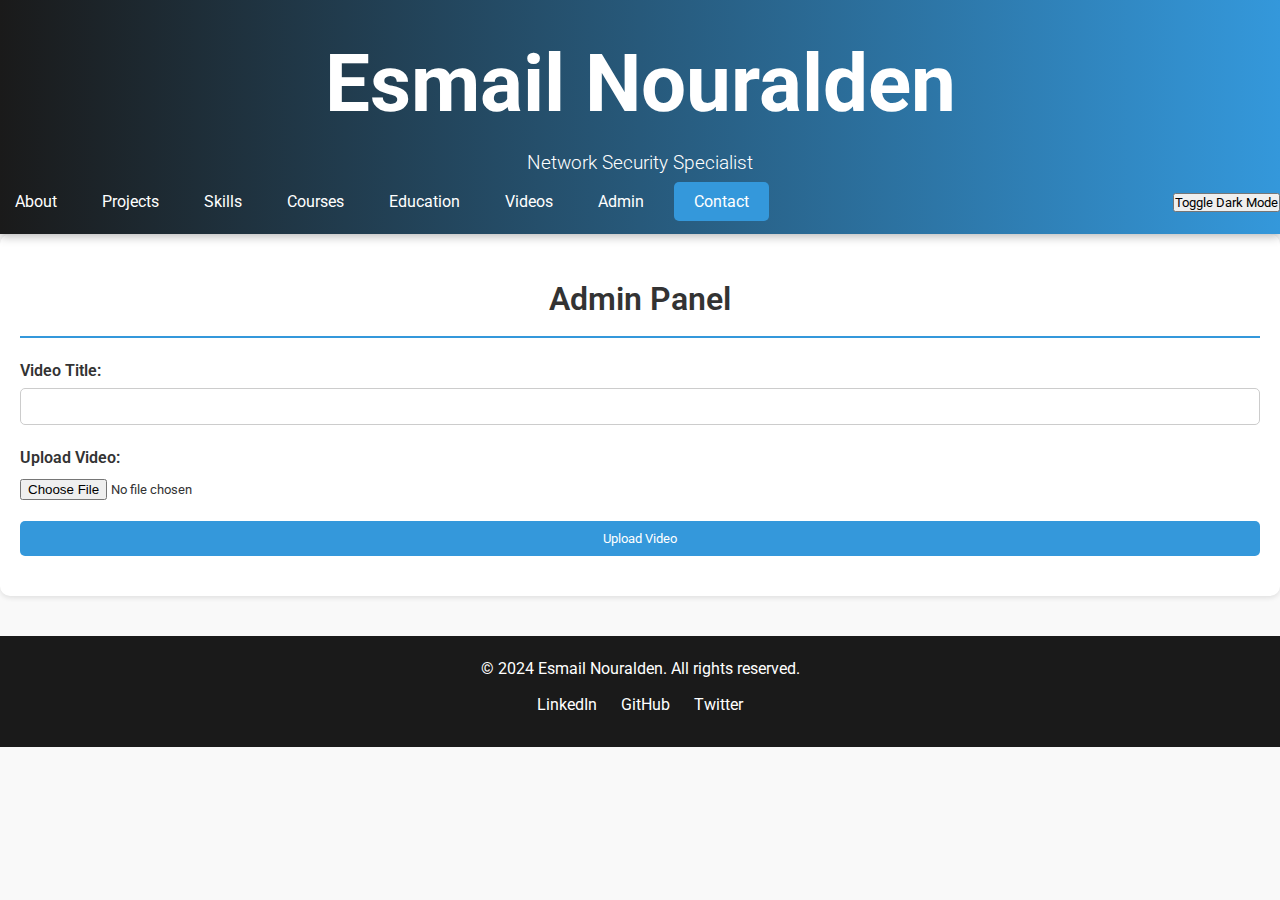
<file: My website_1/admin.html>
<!DOCTYPE html>
<html lang="en">

<head>
    <meta charset="UTF-8">
    <meta name="viewport" content="width=device-width, initial-scale=1.0">
    <title>Admin - Esmail Nouralden</title>
    <link rel="stylesheet" href="styles.css">
    <link href="https://fonts.googleapis.com/css2?family=Roboto:wght@400;700&display=swap" rel="stylesheet">
</head>

<body>
    <!-- Header -->
    <header>
        <div class="container">
            <div class="logo">
                <h1>Esmail Nouralden</h1>
            </div>
            <p class="title">Network Security Specialist</p>
            <nav>
                <ul id="nav-links">
                    <li><a href="index.html#about">About</a></li>
                    <li><a href="index.html#projects">Projects</a></li>
                    <li><a href="index.html#skills">Skills</a></li>
                    <li><a href="index.html#courses">Courses</a></li>
                    <li><a href="index.html#education">Education</a></li>
                    <li><a href="videos.html">Videos</a></li>
                    <li><a href="admin.html">Admin</a></li>
                    <li><a href="index.html#contact" class="contact-button">Contact</a></li>
                </ul>
                <div class="controls">
                    <button id="dark-mode-toggle">Toggle Dark Mode</button>
                </div>
                <div class="mobile-menu" id="mobile-menu">
                    <span></span>
                    <span></span>
                    <span></span>
                </div>
            </nav>
        </div>
    </header>

    <main>
        <section id="admin-panel" class="section">
            <h2>Admin Panel</h2>
            <form id="upload-form">
                <div class="form-group">
                    <label for="video-title">Video Title:</label>
                    <input type="text" id="video-title" name="video-title" required>
                </div>
                <div class="form-group">
                    <label for="video-file">Upload Video:</label>
                    <input type="file" id="video-file" name="video-file" accept="video/*" required>
                </div>
                <input type="submit" value="Upload Video" class="submit-button">
            </form>
        </section>
    </main>

    <footer>
        <div class="footer-content">
            <p>&copy; 2024 Esmail Nouralden. All rights reserved.</p>
            <ul class="social-media">
                <li><a href="#">LinkedIn</a></li>
                <li><a href="#">GitHub</a></li>
                <li><a href="#">Twitter</a></li>
            </ul>
        </div>
    </footer>

    <script src="scripts.js"></script>
</body>

</html>
</file>
<file: My website_1/styles.css>
:root {
    --primary-color: #3498db; /* Main accent color */
    --secondary-color: #2980b9; /* Darker shade of primary color */
    --header-footer-bg: #1a1a1a; /* Dark header and footer color */
    --text-color: #333; /* Default text color */
    --background-color: #f9f9f9; /* Body background color */
    --card-bg: #fff; /* Card background color */
    --font-family: 'Roboto', sans-serif; /* Font Family */
}

* {
    margin: 0;
    padding: 0;
    box-sizing: border-box;
    font-family: var(--font-family);
}

body {
    background-color: var(--background-color);
    color: var(--text-color);
    line-height: 1.6;
    transition: background-color 0.3s, color 0.3s;
}

body.dark-mode {
    background-color: #333;
    color: #f9f9f9;
}

/* Preloader Styles */
#preloader {
    position: fixed;
    top: 0;
    left: 0;
    width: 100%;
    height: 100%;
    background: #fff;
    display: flex;
    justify-content: center;
    align-items: center;
    z-index: 1000;
}

.loader {
    border: 8px solid #3498db;
    border-top: 8px solid transparent;
    border-radius: 50%;
    width: 50px;
    height: 50px;
    animation: spin 1s linear infinite;
}

@keyframes spin {
    0% { transform: rotate(0deg); }
    100% { transform: rotate(360deg); }
}

/* Header Styles */
header {
    background: linear-gradient(to right, #1a1a1a, #3498db); /* Gradient background */
    color: white;
    padding: 20px 0;
    text-align: center;
    position: sticky;
    top: 0;
    z-index: 1000;
    box-shadow: 0 2px 10px rgba(0, 0, 0, 0.3);
}

header .logo {
    font-size: 2.5rem;
    font-weight: 700;
}

header .title {
    font-size: 1.2rem;
    font-weight: 300;
    margin-bottom: 10px;
}

nav {
    display: flex;
    justify-content: space-between;
    align-items: center;
    flex-wrap: wrap;
}

nav ul {
    list-style-type: none;
    padding: 0;
    display: flex;
    gap: 15px; /* Space between navigation items */
}

nav ul li a {
    color: white;
    text-decoration: none;
    font-weight: 400;
    padding: 10px 15px; /* Adding padding for better clickable area */
    border-radius: 5px;
    transition: background-color 0.3s, color 0.3s;
}

nav ul li a:hover {
    background-color: rgba(255, 255, 255, 0.2); /* Light hover effect */
}

.contact-button {
    background-color: var(--primary-color);
    padding: 10px 20px;
    border-radius: 5px;
    transition: background-color 0.3s;
}

.contact-button:hover {
    background-color: var(--secondary-color);
}

.mobile-menu {
    display: none; /* Hidden by default */
    cursor: pointer;
}

.mobile-menu span {
    display: block;
    height: 3px;
    width: 25px;
    background: white;
    margin: 5px 0;
    transition: all 0.3s ease;
}

/* Hero Section */
.hero {
    background: url('images/hero-background.jpg') no-repeat center center/cover;
    color: white;
    padding: 100px 20px;
    text-align: center;
    position: relative;
    overflow: hidden;
}

.hero::after {
    content: '';
    position: absolute;
    top: 0;
    left: 0;
    width: 100%;
    height: 100%;
    background: rgba(0, 0, 0, 0.5); /* Dark overlay */
    z-index: 1;
}

.hero-content {
    position: relative;
    z-index: 2;
}

.hero h2 {
    font-size: 2.5rem;
    margin-bottom: 10px;
}

.hero p {
    font-size: 1.25rem;
}

.hero-button {
    background-color: var(--primary-color);
    color: white;
    padding: 10px 20px;
    border: none;
    border-radius: 5px;
    cursor: pointer;
    transition: background-color 0.3s, transform 0.3s;
    text-decoration: none; /* Remove underline for link */
}

.hero-button:hover {
    background-color: var(--secondary-color);
    transform: translateY(-2px);
}

/* Section Styles */
.section {
    padding: 40px 20px;
    background-color: var(--card-bg);
    margin-bottom: 40px;
    border-radius: 10px;
    box-shadow: 0 2px 5px rgba(0, 0, 0, 0.1);
}

.section h2 {
    font-size: 2rem;
    color: var(--text-color);
    margin-bottom: 20px;
    text-align: center;
    font-weight: 600;
    border-bottom: 2px solid var(--primary-color);
    padding-bottom: 10px;
}

/* Projects Section Styles */
.project-grid {
    display: grid;
    grid-template-columns: repeat(auto-fit, minmax(300px, 1fr));
    gap: 20px;
}

.project-card {
    background: var(--card-bg);
    border: 1px solid #ddd;
    border-radius: 8px;
    box-shadow: 0 2px 10px rgba(0, 0, 0, 0.1);
    transition: transform 0.3s, box-shadow 0.3s;
    overflow: hidden;
    cursor: pointer;
    animation: fadeIn 0.5s; /* Fade in animation */
}

.project-image img {
    width: 100%; /* Responsive images */
    height: 200px; /* Fixed height for images */
    object-fit: cover; /* Ensure image covers the area */
    transition: transform 0.3s;
}

.project-image img:hover {
    transform: scale(1.05); /* Zoom effect on image hover */
}

.project-info {
    padding: 20px;
    text-align: center; /* Center text */
}

.project-card h3 {
    font-size: 1.5rem;
    margin-bottom: 10px;
    color: var(--primary-color);
}

.project-card:hover {
    transform: translateY(-5px);
    box-shadow: 0 4px 20px rgba(0, 0, 0, 0.2);
}

/* Skills Section Styles */
.skills-list {
    list-style: none;
    padding: 0;
}

.skills-list li {
    display: flex;
    align-items: center;
    margin: 10px 0;
}

.skills-list img {
    margin-right: 10px; /* Space between icon and text */
}

/* Accordion Styles */
.accordion {
    margin-top: 20px;
}

.accordion-header {
    padding: 10px;
    cursor: pointer;
    font-weight: 600;
    background-color: #f1f1f1;
    border: 1px solid #ddd;
    transition: background-color 0.3s;
}

.accordion-header:hover {
    background-color: #ddd;
}

.accordion-content {
    display: none;
    padding: 10px;
    border: 1px solid #ddd;
}

/* Modal Styles */
.modal {
    display: none;
    position: fixed;
    top: 0;
    left: 0;
    width: 100%;
    height: 100%;
    background: rgba(0, 0, 0, 0.5);
    justify-content: center;
    align-items: center;
}

.modal-content {
    background: white;
    padding: 20px;
    border-radius: 5px;
    position: relative;
    max-width: 600px;
    width: 90%;
    animation: modalFadeIn 0.5s; /* Modal fade-in animation */
}

@keyframes modalFadeIn {
    from {
        opacity: 0;
        transform: scale(0.9);
    }
    to {
        opacity: 1;
        transform: scale(1);
    }
}

.close {
    position: absolute;
    right: 10px;
    top: 10px;
    cursor: pointer;
    font-size: 20px;
}

/* Back to Top Button Styles */
#back-to-top {
    display: none;
    position: fixed;
    bottom: 20px;
    right: 20px;
    background-color: var(--primary-color);
    color: white;
    border: none;
    border-radius: 5px;
    padding: 10px;
    cursor: pointer;
    transition: opacity 0.3s;
}

/* Button Transitions */
button {
    transition: background-color 0.3s, transform 0.3s;
}

button:hover {
    transform: translateY(-2px);
}

/* Contact Form Styles */
#contact {
    background-color: var(--card-bg);
    border-radius: 10px;
    box-shadow: 0 2px 5px rgba(0, 0, 0, 0.1);
}

#contact h2 {
    text-align: center;
    margin-bottom: 20px;
    color: var(--text-color);
}

.form-group {
    margin-bottom: 20px; /* Space between form fields */
}

label {
    display: block;
    margin-bottom: 5px;
    font-weight: 600;
    color: var(--text-color);
}

input[type="text"],
input[type="email"],
textarea {
    width: 100%;
    padding: 10px;
    border: 1px solid #ccc;
    border-radius: 5px;
    transition: border-color 0.3s, box-shadow 0.3s;
}

input[type="text"]:focus,
input[type="email"]:focus,
textarea:focus {
    border-color: var(--primary-color);
    box-shadow: 0 0 5px var(--primary-color);
}

textarea {
    height: 100px; /* Set a height for the textarea */
}

.submit-button {
    background-color: var(--primary-color);
    color: white;
    padding: 10px 20px;
    border: none;
    border-radius: 5px;
    cursor: pointer;
    transition: background-color 0.3s, transform 0.3s;
    width: 100%;
}

.submit-button:hover {
    background-color: var(--secondary-color);
    transform: translateY(-2px);
}

/* Footer Styles */
footer {
    background: var(--header-footer-bg);
    color: white;
    padding: 20px;
    text-align: center;
}

.footer-content {
    max-width: 1200px;
    margin: 0 auto;
}

.social-media {
    list-style: none;
    padding: 0;
    margin: 10px 0;
}

.social-media li {
    display: inline;
    margin: 0 10px;
}

.social-media a {
    color: white;
    text-decoration: none;
}

.social-media a:hover {
    color: var(--primary-color);
}

/* Scroll Animation */
.scroll-animation {
    opacity: 0;
    transform: translateY(30px);
    transition: opacity 0.5s ease, transform 0.5s ease;
}

.scroll-animation.in-view {
    opacity: 1;
    transform: translateY(0);
}

/* Responsive Design */
@media (max-width: 768px) {
    header {
        padding: 10px 0;
    }
    
    .hero h2 {
        font-size: 2rem;
    }

    .hero p {
        font-size: 1rem;
    }
    
    .submit-button {
        padding: 10px 15px;
    }
    
    nav ul {
        display: none; /* Hide navigation links initially */
        flex-direction: column; /* Stack vertically */
        width: 100%; /* Full width */
        position: absolute;
        background: var(--header-footer-bg);
        top: 60px; /* Below header */
        left: 0;
    }

    nav ul.active {
        display: flex; /* Show when active */
    }

    .mobile-menu {
        display: block; /* Show on mobile */
    }
}
</file>
